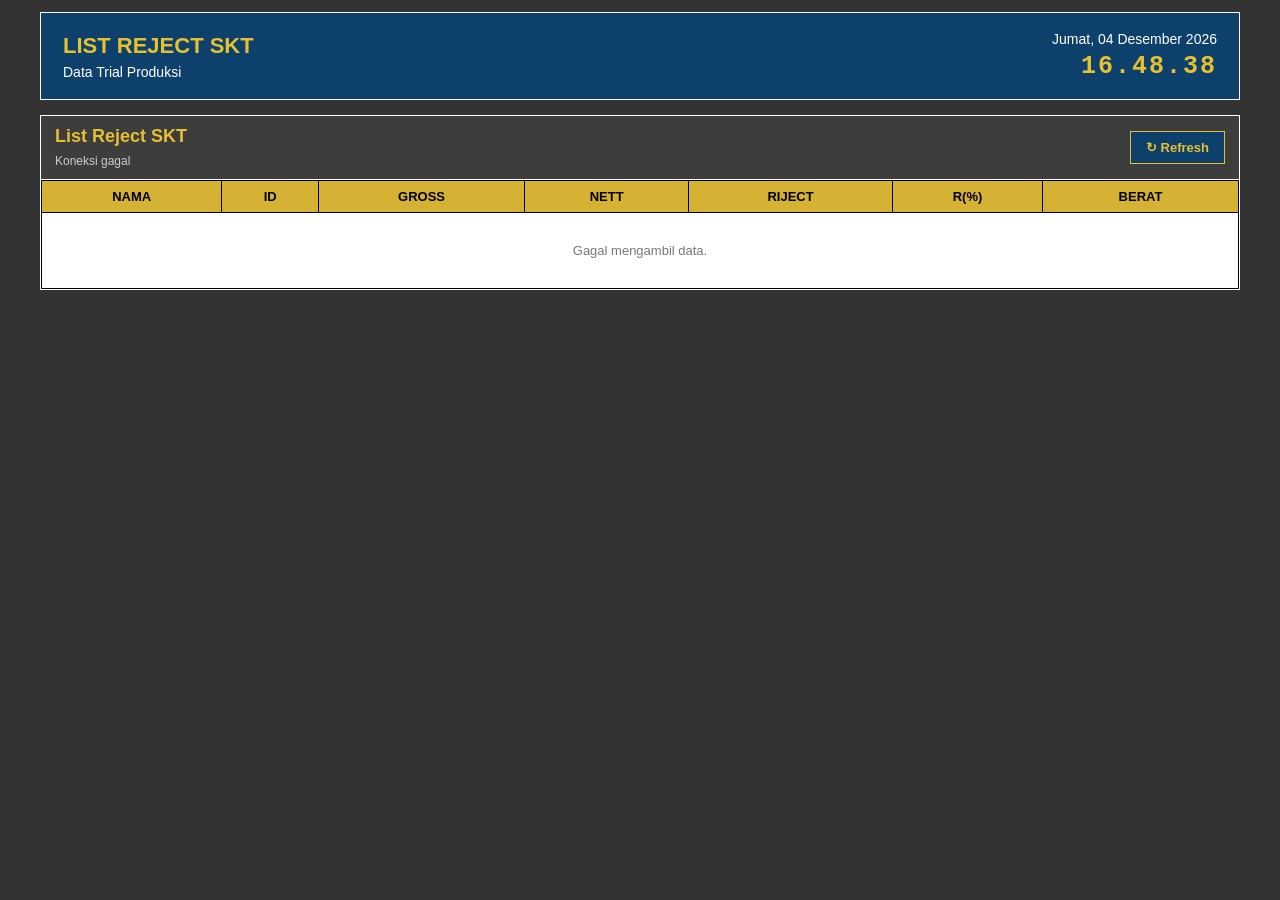
<file: list-report.html>
<!DOCTYPE html>
<html lang="id">

<head>

    <meta charset="UTF-8">

    <meta name="viewport" content="width=device-width, initial-scale=1.0">

    <title>List Reject SKT</title>

    <link rel="stylesheet" href="list.css">

</head>


<body>

    <div class="list-page">

        <!-- ================= HEADER ================= -->

        <header class="list-header">

            <div>

                <h1>
                    LIST REJECT SKT
                </h1>

                <p>
                    Data Trial Produksi
                </p>

            </div>


            <div class="clock-box">

                <div id="tanggal">
                    -
                </div>

                <div id="jam">
                    00:00:00
                </div>

            </div>

        </header>


        <!-- ================= TABLE ================= -->

        <section class="table-card">

            <div class="table-header">

                <div>

                    <h2>
                        List Reject SKT
                    </h2>

                    <span id="status">
                        Mengambil data...
                    </span>

                </div>


                <button
                    type="button"
                    onclick="loadData()">

                    ↻ Refresh

                </button>

            </div>


            <div class="table-wrapper">

                <table id="dataTable">

                    <thead>

                        <tr>

                            <th>NAMA</th>

                            <th>ID</th>

                            <th>GROSS</th>

                            <th>NETT</th>

                            <th>RIJECT</th>

                            <th>R(%)</th>

                            <th>BERAT</th>

                        </tr>

                    </thead>


                    <tbody id="tableBody">

                        <tr>

                            <td
                                colspan="7"
                                class="loading">

                                Memuat data...

                            </td>

                        </tr>

                    </tbody>

                </table>

            </div>

        </section>

    </div>


    <script src="list.js"></script>

</body>

</html>
</file>
<file: list.css>
* {
    box-sizing: border-box;
    margin: 0;
    padding: 0;
}

body {
    font-family: Arial, Helvetica, sans-serif;
    background: #333333;
    color: #000000;
    padding: 12px;
}

.list-page {
    width: 100%;
    max-width: 1200px;
    margin: auto;
}

/* ================= HEADER ================= */

.list-header {
    background: #0d416b;
    color: #ffffff;
    border: 1px solid #ffffff;
    padding: 18px 22px;

    display: flex;
    justify-content: space-between;
    align-items: center;

    min-height: 65px;
}

.list-header h1 {
    color: #e6c02f;
    font-size: 22px;
    font-weight: bold;
}

.list-header p {
    margin-top: 5px;
    color: #ffffff;
    font-size: 14px;
}

/* ================= CLOCK ================= */

.clock-box {
    text-align: right;
}

#tanggal {
    color: #ffffff;
    font-size: 14px;
    margin-bottom: 5px;
}

#jam {
    color: #e6c02f;
    font-family: "Courier New", monospace;
    font-size: 25px;
    font-weight: bold;
    letter-spacing: 2px;
}

/* ================= TABLE CARD ================= */

.table-card {
    margin-top: 15px;
    background: #ffffff;
    border: 1px solid #ffffff;
}

/* ================= TABLE HEADER ================= */

.table-header {
    background: #3d3d3d;

    padding: 10px 14px;

    display: flex;
    justify-content: space-between;
    align-items: center;

    border-bottom: 1px solid #ffffff;
}

.table-header h2 {
    color: #e6c02f;
    font-size: 18px;
    margin-bottom: 4px;
}

#status {
    color: #cccccc;
    font-size: 12px;
}

/* ================= BUTTON ================= */

button {
    border: 1px solid #e6c02f;
    background: #0d416b;
    color: #e6c02f;

    padding: 8px 15px;

    cursor: pointer;

    font-size: 13px;
    font-weight: bold;
}

button:hover {
    background: #e6c02f;
    color: #0d416b;
}

/* ================= TABLE ================= */

.table-wrapper {
    width: 100%;
    overflow-x: auto;
}

table {
    width: 100%;
    border-collapse: collapse;
    min-width: 850px;
}

/* HEADER TABLE */

thead th {
    background: #d5b233;
    color: #000000;

    font-size: 13px;
    font-weight: bold;

    padding: 8px 8px;

    border: 1px solid #000000;

    white-space: nowrap;
}

/* DATA */

tbody td {
    background: #ffffff;
    color: #000000;

    padding: 8px 8px;

    border: 1px solid #000000;

    font-size: 13px;

    white-space: nowrap;
}

/* NAMA */

tbody td:nth-child(1) {
    text-align: left;
    min-width: 240px;
}

/* ID */

tbody td:nth-child(2) {
    text-align: left;
    min-width: 190px;
}

/* ANGKA */

tbody td:nth-child(3),
tbody td:nth-child(4),
tbody td:nth-child(5),
tbody td:nth-child(6),
tbody td:nth-child(7) {

    text-align: center;

}

/* WIDTH */

tbody td:nth-child(3) {
    min-width: 80px;
}

tbody td:nth-child(4) {
    min-width: 80px;
}

tbody td:nth-child(5) {
    min-width: 80px;
}

tbody td:nth-child(6) {
    min-width: 80px;
    font-weight: bold;
}

tbody td:nth-child(7) {
    min-width: 80px;
}

/* HOVER */

tbody tr:hover td {
    background-color: #eeeeee;
}

/* ================= LOADING ================= */

.loading {
    text-align: center !important;
    padding: 30px !important;
    color: #777777;
}

/* ================= MOBILE ================= */

@media (max-width: 700px) {

    body {
        padding: 5px;
    }

    .list-header {
        padding: 15px;
    }

    .list-header h1 {
        font-size: 18px;
    }

    .list-header p {
        font-size: 12px;
    }

    #jam {
        font-size: 19px;
    }

    #tanggal {
        font-size: 10px;
    }

    .table-header {
        padding: 12px;
    }

}
</file>
